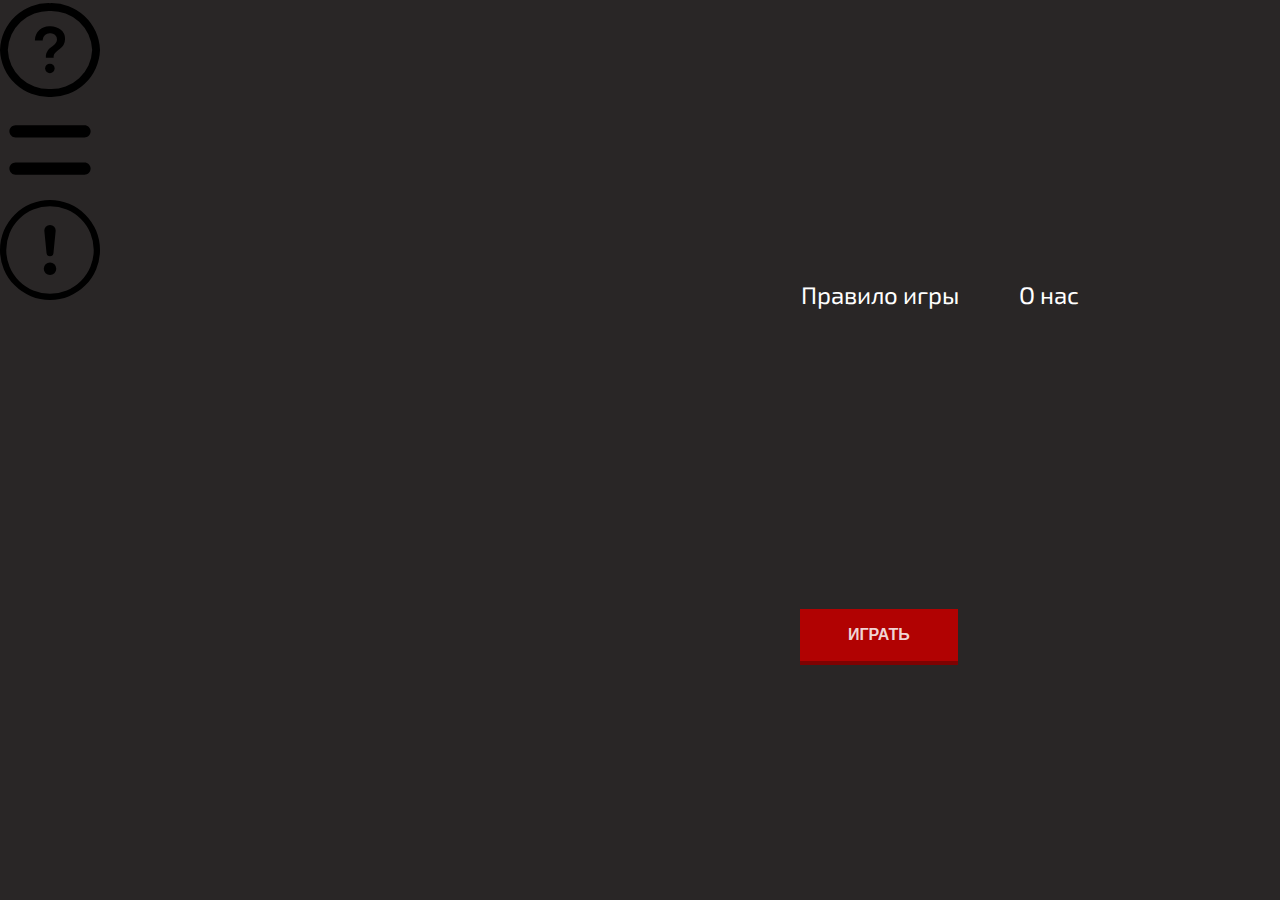
<file: index.html>
<!DOCTYPE html>
<html lang="ru">
<head>
    <meta charset="UTF-8">
    <meta http-equiv="X-UA-Compatible" content="IE=edge">
    <meta name="viewport" content="width=device-width, initial-scale=1.0">
    <link rel="stylesheet" href="fortimer.css">
    <link rel="preconnect" href="https://fonts.googleapis.com">
    <link rel="preconnect" href="https://fonts.gstatic.com" crossorigin>
    <link href="https://fonts.googleapis.com/css2?family=Exo+2&display=swap" rel="stylesheet">
    <title>quiz</title>
</head>
<body>
    <header class="header">
    <a href="#">
        <img src="files/voprositel`nbluznak.svg" alt="logo" class="logo">
        <img src="files/equals_icon_199255.svg" alt="logo2" class="logo2">
        <img src="files/exclamation_circle_icon_185049.svg" alt="logo3" class="logo3">
    </a>
    <nav>
        <ul class="menu">
            <li><a href="index2.html">Правило игры</a></li>
            <li><a href="#">О нас</a></li>
        </ul>
    </nav>
    <button class="button">Играть</button>
</body>
</html>
</file>
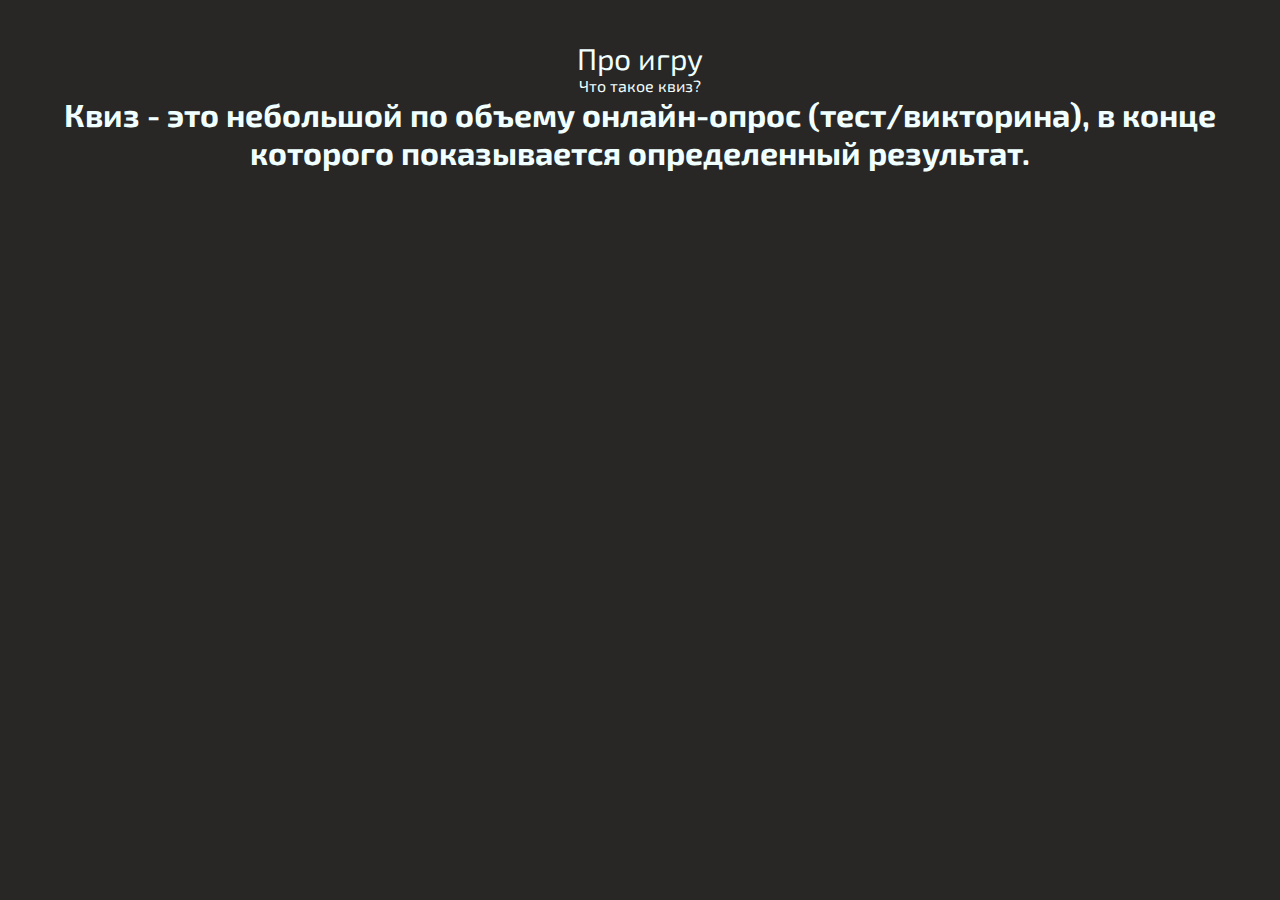
<file: shlyapa/index2.html>
<!DOCTYPE html>
<html lang="en">
<head>
  <meta charset="UTF-8">
  <meta http-equiv="X-UA-Compatible" content="IE=edge">
  <meta name="viewport" content="width=device-width, initial-scale=1.0">
  <link rel="preconnect" href="https://fonts.googleapis.com">
  <link rel="preconnect" href="https://fonts.gstatic.com" crossorigin>
  <link href="https://fonts.googleapis.com/css2?family=Exo+2&display=swap" rel="stylesheet">
  <link rel="stylesheet" href="dlyaindex2.css">
  <title>howtoplay</title>
</head>
<body>
  <div>
    <div class="main">Про игру</div>
      <div class="rule">
        <p>Что такое квиз?</p>
        <h1>Квиз - это небольшой по объему онлайн-опрос (тест/викторина), в конце которого показывается определенный результат.</h1>
      </div>
  </div>    
</body>
</html>
</file>
<file: fortimer.css>
*{
    font-family: 'Exo 2', sans-serif;
    padding: 0%;
    margin: 0%;
    background-color:rgb(41, 38, 38)
}
.button {
    justify-content: center;
    font-family: 'Exo 1', sans-serif;
    font-style: normal;
    font-weight: 900;
    font-size: 16px;
    line-height: 20px;
    display: inline-block;
    align-items: center;
    text-transform: uppercase;
    color: #fcfcfcd7;
    background: #b10202;
    box-shadow: 0px 4px 0px #7e0202;
    padding: 16px 48px;
    text-decoration: none;
    transition: all 0.5s ease;
    outline: none;
    border: none;
    position: relative;
    cursor: pointer;
    bottom:-280px;
    left: 800px;
}
.logo{
    flex-direction: row;
    display: flex;
    width: 100px;
    height: 100px;
    margin: 0%;
    padding: 0%;

}
.logo3{
  display: flex;
  flex-direction: row;
  width: 100px;
  height: 100px;
  margin: 0%;
}
.logo2{
  flex-direction: row;
  display: flex;
  width: 100px;
  height: 100px;
  padding: 0%;

}

  .menu{
    display: flex;
    list-style: none;
    font-size: 24px;
    justify-content: center;
    align-items: stretch;
  }
  .menu li{
    margin-right: 60px;
    font-weight: 400;
    justify-content:space-between;
    position:relative;
    right: -330px;
    top: -20px;}
   .menu li a{
    color:#FFFFFF; text-decoration: none;}
    .menu li a:hover{
        color: #ffffff;
        background-color: #FF0000;
        cursor: pointer;
        transition: 0.6s;
      }
</file>
<file: shlyapa/dlyaindex2.css>
*{
  font-family: 'Exo 2', sans-serif;
  margin: 0%;
  padding: 0%;
  color: azure;
  text-align: center;
  background-color:rgb(41, 38, 38)
}
.main{
  font-size: 30px;
  padding-top: 40px;
}
</file>
